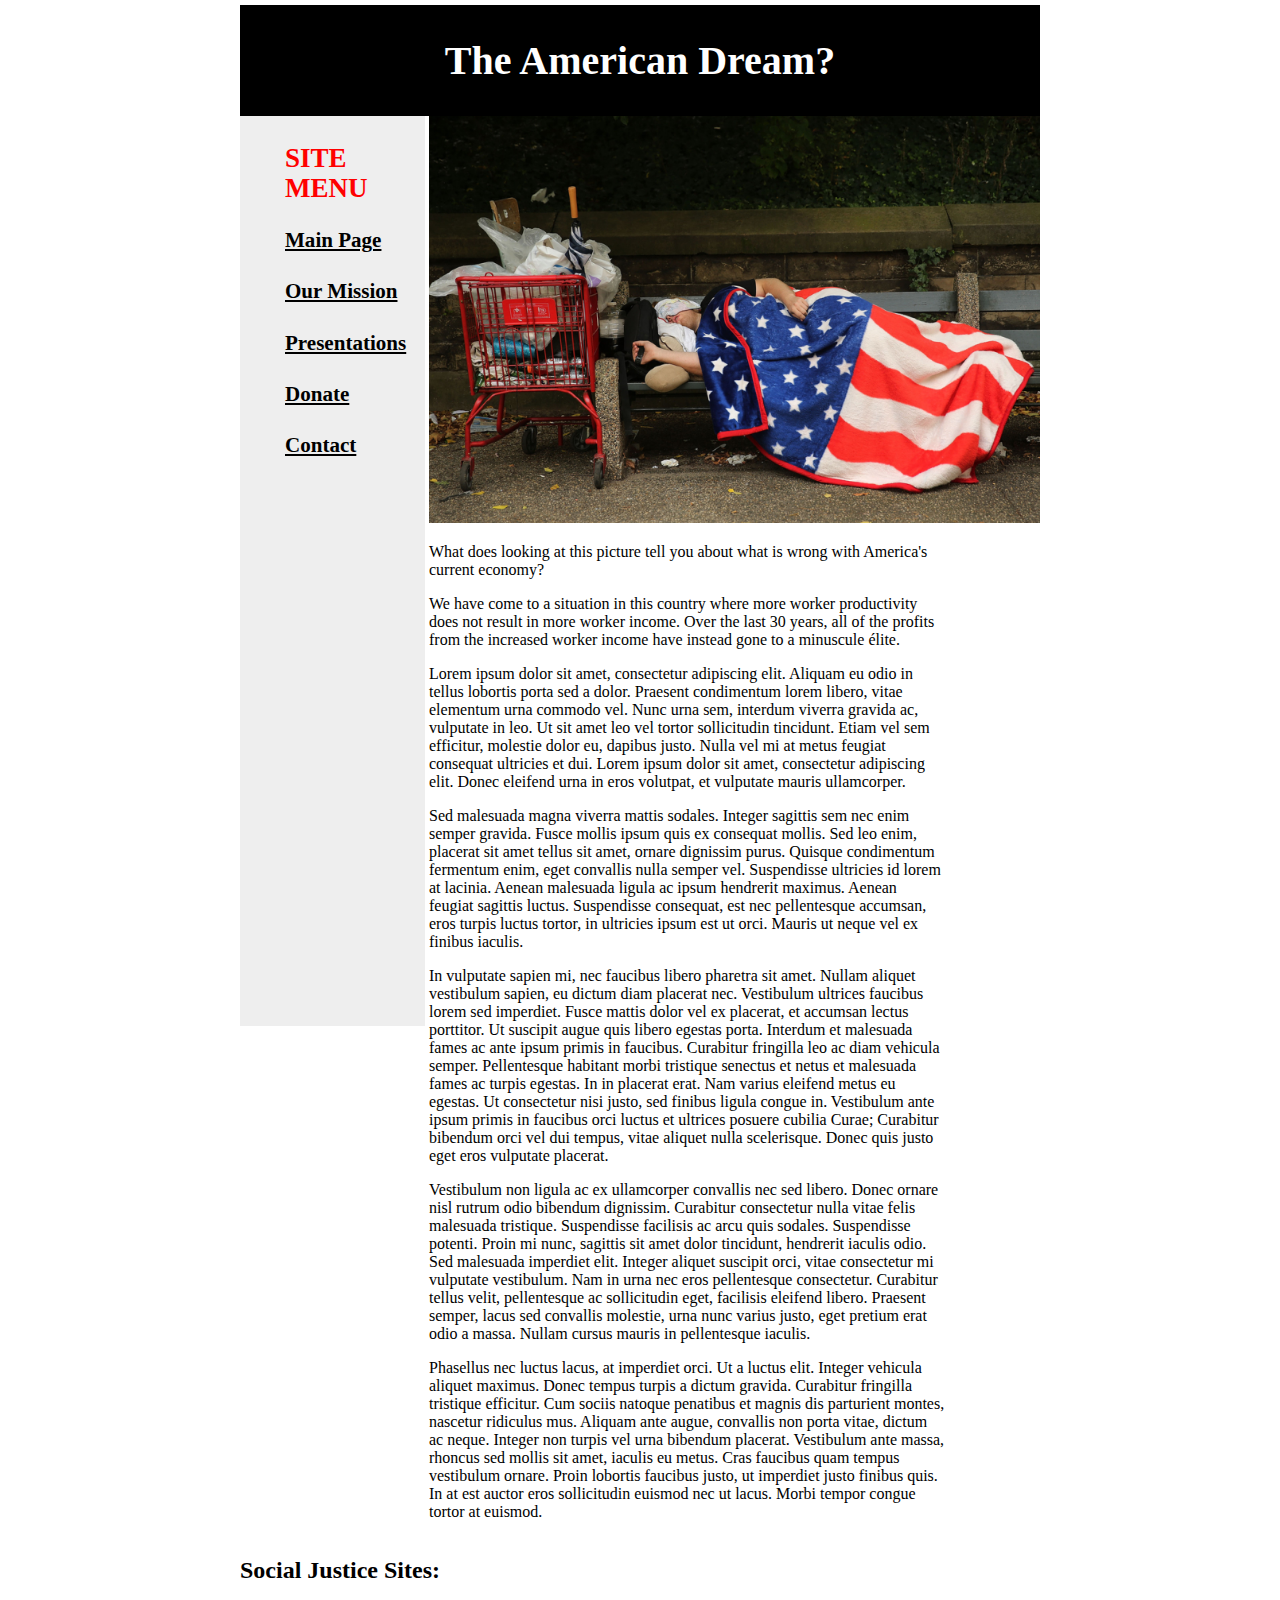
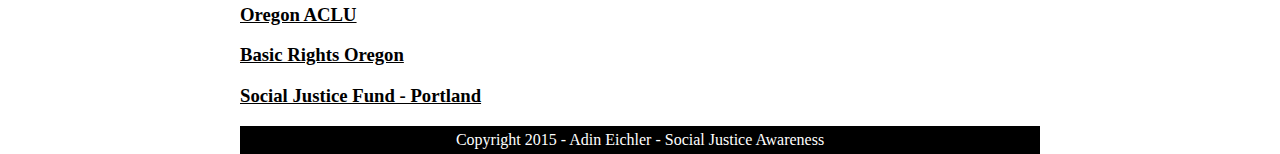
<file: index.html>
<!DOCTYPE html> 
<html>
	<head>
		<style>
			a {color: ;}
			h1 {text-align: center;}
			header {background-color: ; height: ; padding: ;}
		</style>
		<link href="americandream.css" rel="stylesheet">
		<link href="left_nav.css" rel="stylesheet">
	</head>
	<body>
		<header> 
			<h1>The American Dream?</h1> 
		</header>
		<nav> 
			<ul> 
				<p><h2 style="color:red">SITE MENU</h2></p>
				<li><a href ="index.html"><h3>Main Page</h3></a></li> 
				<li><a href ="mission.html"><h3>Our Mission</h3></a></li> 
				<li><a href ="presentation.html"><h3>Presentations</h3></a></li> 
				<li><a href ="donate.html"><h3>Donate</h3></a></li> 
				<li><a href ="contact.html"><h3>Contact</h3></a></li> 
			</ul>

		</nav> 
			<section> 
				<article> <img src="poverty.jpg" style="width:611px"> 
				<p>What does looking at this picture tell you about what is wrong with America's current economy?</p>
				<p>We have come to a situation in this country where more worker productivity does not result in more worker income. Over the last 30 years, all of the profits from the increased worker income have instead gone to a minuscule &eacute;lite.</p>
				<p>Lorem ipsum dolor sit amet, consectetur adipiscing elit. Aliquam eu odio in tellus lobortis porta sed a dolor. Praesent condimentum lorem libero, vitae elementum urna commodo vel. Nunc urna sem, interdum viverra gravida ac, vulputate in leo. Ut sit amet leo vel tortor sollicitudin tincidunt. Etiam vel sem efficitur, molestie dolor eu, dapibus justo. Nulla vel mi at metus feugiat consequat ultricies et dui. Lorem ipsum dolor sit amet, consectetur adipiscing elit. Donec eleifend urna in eros volutpat, et vulputate mauris ullamcorper.</p>

<p>Sed malesuada magna viverra mattis sodales. Integer sagittis sem nec enim semper gravida. Fusce mollis ipsum quis ex consequat mollis. Sed leo enim, placerat sit amet tellus sit amet, ornare dignissim purus. Quisque condimentum fermentum enim, eget convallis nulla semper vel. Suspendisse ultricies id lorem at lacinia. Aenean malesuada ligula ac ipsum hendrerit maximus. Aenean feugiat sagittis luctus. Suspendisse consequat, est nec pellentesque accumsan, eros turpis luctus tortor, in ultricies ipsum est ut orci. Mauris ut neque vel ex finibus iaculis.</p>

<p>In vulputate sapien mi, nec faucibus libero pharetra sit amet. Nullam aliquet vestibulum sapien, eu dictum diam placerat nec. Vestibulum ultrices faucibus lorem sed imperdiet. Fusce mattis dolor vel ex placerat, et accumsan lectus porttitor. Ut suscipit augue quis libero egestas porta. Interdum et malesuada fames ac ante ipsum primis in faucibus. Curabitur fringilla leo ac diam vehicula semper. Pellentesque habitant morbi tristique senectus et netus et malesuada fames ac turpis egestas. In in placerat erat. Nam varius eleifend metus eu egestas. Ut consectetur nisi justo, sed finibus ligula congue in. Vestibulum ante ipsum primis in faucibus orci luctus et ultrices posuere cubilia Curae; Curabitur bibendum orci vel dui tempus, vitae aliquet nulla scelerisque. Donec quis justo eget eros vulputate placerat.</p>

<p>Vestibulum non ligula ac ex ullamcorper convallis nec sed libero. Donec ornare nisl rutrum odio bibendum dignissim. Curabitur consectetur nulla vitae felis malesuada tristique. Suspendisse facilisis ac arcu quis sodales. Suspendisse potenti. Proin mi nunc, sagittis sit amet dolor tincidunt, hendrerit iaculis odio. Sed malesuada imperdiet elit. Integer aliquet suscipit orci, vitae consectetur mi vulputate vestibulum. Nam in urna nec eros pellentesque consectetur. Curabitur tellus velit, pellentesque ac sollicitudin eget, facilisis eleifend libero. Praesent semper, lacus sed convallis molestie, urna nunc varius justo, eget pretium erat odio a massa. Nullam cursus mauris in pellentesque iaculis.</p>

<p>Phasellus nec luctus lacus, at imperdiet orci. Ut a luctus elit. Integer vehicula aliquet maximus. Donec tempus turpis a dictum gravida. Curabitur fringilla tristique efficitur. Cum sociis natoque penatibus et magnis dis parturient montes, nascetur ridiculus mus. Aliquam ante augue, convallis non porta vitae, dictum ac neque. Integer non turpis vel urna bibendum placerat. Vestibulum ante massa, rhoncus sed mollis sit amet, iaculis eu metus. Cras faucibus quam tempus vestibulum ornare. Proin lobortis faucibus justo, ut imperdiet justo finibus quis. In at est auctor eros sollicitudin euismod nec ut lacus. Morbi tempor congue tortor at euismod.</p> 
				</article> 
			</section>
			<section><h2>Social Justice Sites:</h2>
				<h3><a href ="http://www.aclu-or.org/">Oregon ACLU</a></h3>
				<h3><a href ="http://www.basicrights.org/">Basic Rights Oregon</a></h3>
				<h3><a href ="http://www.socialjusticefund.org/social-justice-giving-project-based-portland">Social Justice Fund - Portland</a></h3>
			</section>
	</body> 
	<footer> Copyright 2015 - Adin Eichler - Social	Justice Awareness </footer>
</html>
</file>
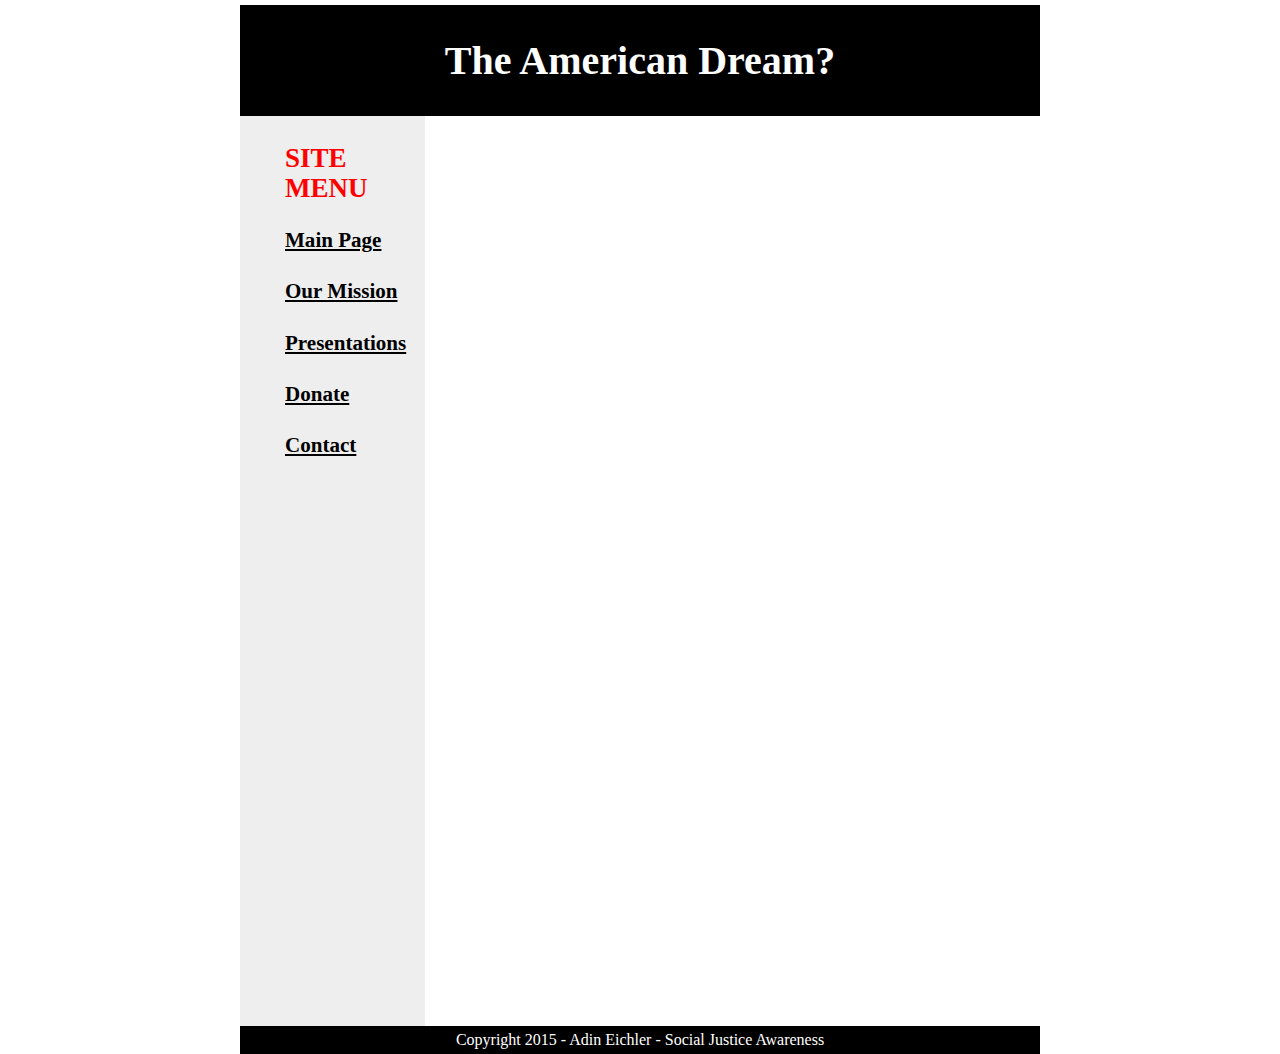
<file: contact.html>
<!DOCTYPE html> 
<html>
	<head>
		<link href="americandream.css" rel="stylesheet">
		<link href="left_nav.css" rel="stylesheet">
	</head>
	<body>
		<header> 
			<h1>The American Dream?</h1> 
		</header>
		<nav> 
			<ul> 
				<p><h2 style="color:red">SITE MENU</h2></p>
				<li><a href ="index.html"><h3>Main Page</h3></a></li> 
				<li><a href ="mission.html"><h3>Our Mission</h3></a></li> 
				<li><a href ="presentation.html"><h3>Presentations</h3></a></li> 
				<li><a href ="donate.html"><h3>Donate</h3></a></li> 
				<li><a href ="Contacts/Contacts.html"><h3>Contact</h3></a></li> 
			</ul>

		</nav> 

	</body> 
	<footer> Copyright 2015 - Adin Eichler - Social	Justice Awareness </footer>
</html>
</file>
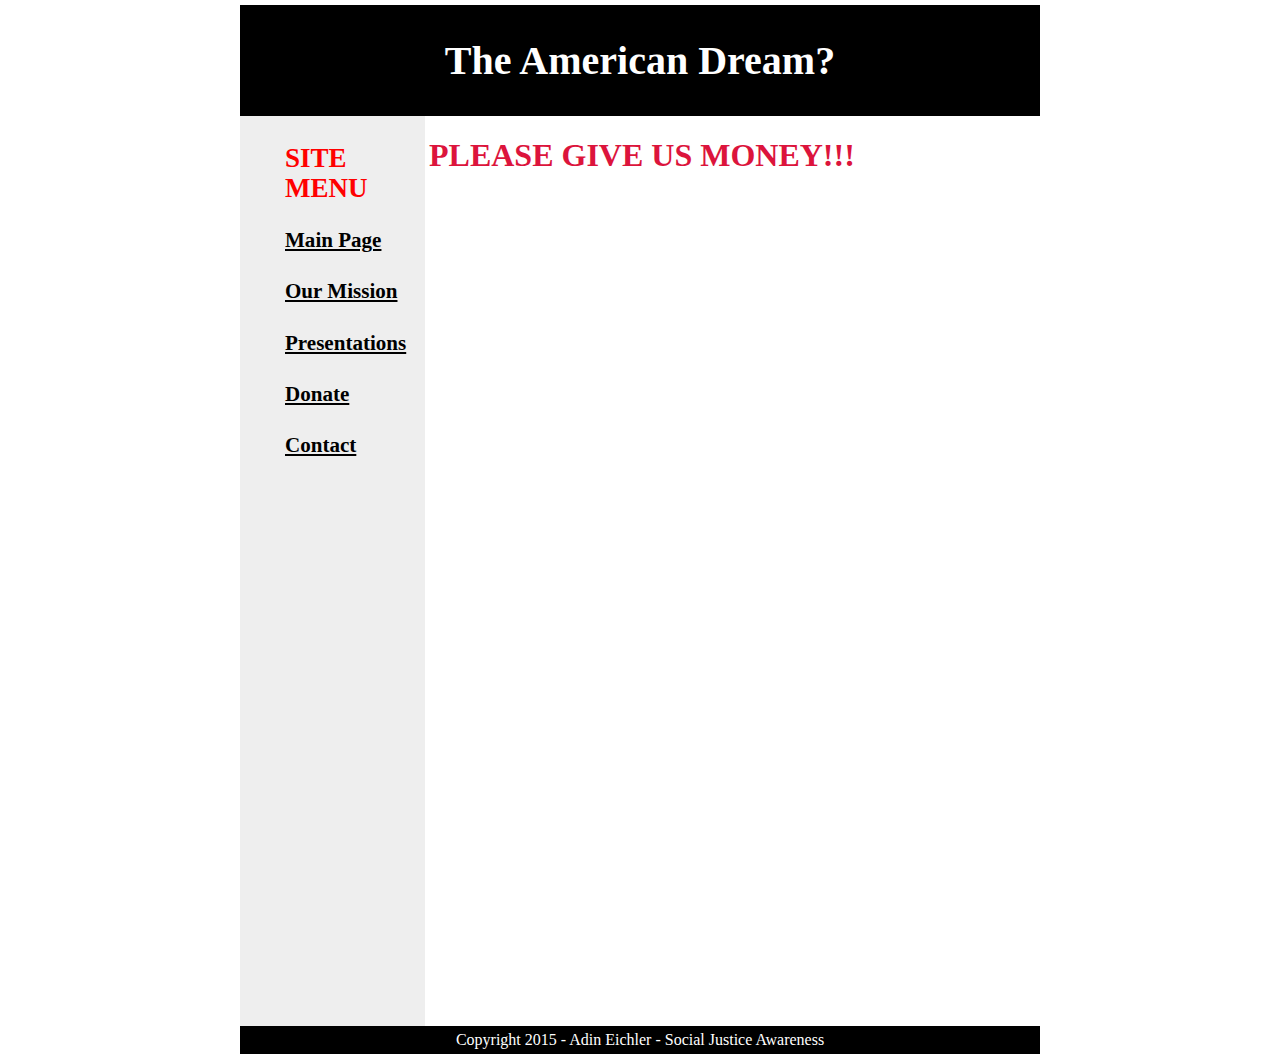
<file: donate.html>
<!DOCTYPE html> 
<html>
	<head>
		<style>
			section h1 {color: crimson;}
		</style>
		<link href="americandream.css" rel="stylesheet">
		<link href="left_nav.css" rel="stylesheet">
	</head>
	<body>
		<header> 
			<h1>The American Dream?</h1> 
		</header>
		<nav> 
			<ul> 
				<p><h2 style="color:red">SITE MENU</h2></p>
				<li><a href ="index.html"><h3>Main Page</h3></a></li> 
				<li><a href ="mission.html"><h3>Our Mission</h3></a></li> 
				<li><a href ="presentation.html"><h3>Presentations</h3></a></li> 
				<li><a href ="donate.html"><h3>Donate</h3></a></li> 
				<li><a href ="contact.html"><h3>Contact</h3></a></li> 
			</ul>

		</nav> 
			<section> 
				<article>
				<p><h1>PLEASE GIVE US MONEY!!!</h1></p>
				</article> 
			</section>
	</body> 
	<footer> Copyright 2015 - Adin Eichler - Social	Justice Awareness </footer>
</html>
</file>
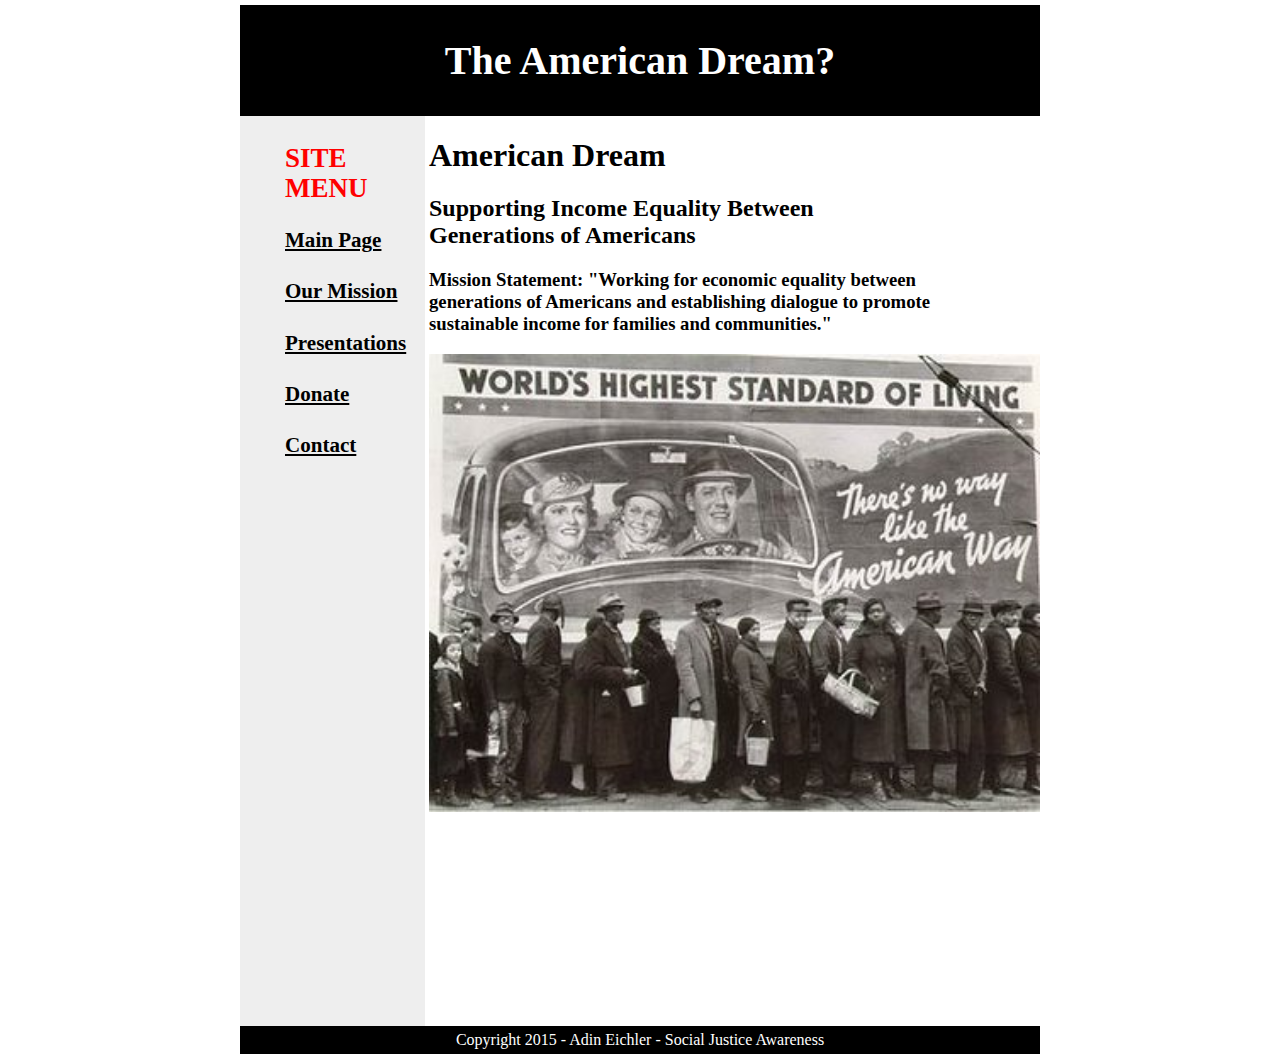
<file: mission.html>
<!DOCTYPE html> 
<html>
	<head>
		<link href="americandream.css" rel="stylesheet">
		<link href="left_nav.css" rel="stylesheet">
	</head>
	<body>
		<header> 
			<h1>The American Dream?</h1> 
		</header>
		<nav> 
			<ul> 
				<p><h2 style="color:red">SITE MENU</h2></p>
				<li><a href ="index.html"><h3>Main Page</h3></a></li> 
				<li><a href ="mission.html"><h3>Our Mission</h3></a></li> 
				<li><a href ="presentation.html"><h3>Presentations</h3></a></li> 
				<li><a href ="donate.html"><h3>Donate</h3></a></li> 
				<li><a href ="contact.html"><h3>Contact</h3></a></li> 
			</ul>

		</nav> 
			<section> 
				<article>
			<h1>American Dream</h1>
			<h2>Supporting Income Equality Between Generations of Americans</h2>
			<h3> Mission Statement: "Working for economic equality between generations of Americans and establishing dialogue to promote sustainable income for families and communities."</h3>
				<img src="GD.jpg" style="width:611px"> 
				</article>
			</section>
	</body> 
	<footer> Copyright 2015 - Adin Eichler - Social	Justice Awareness </footer>
</html>
</file>
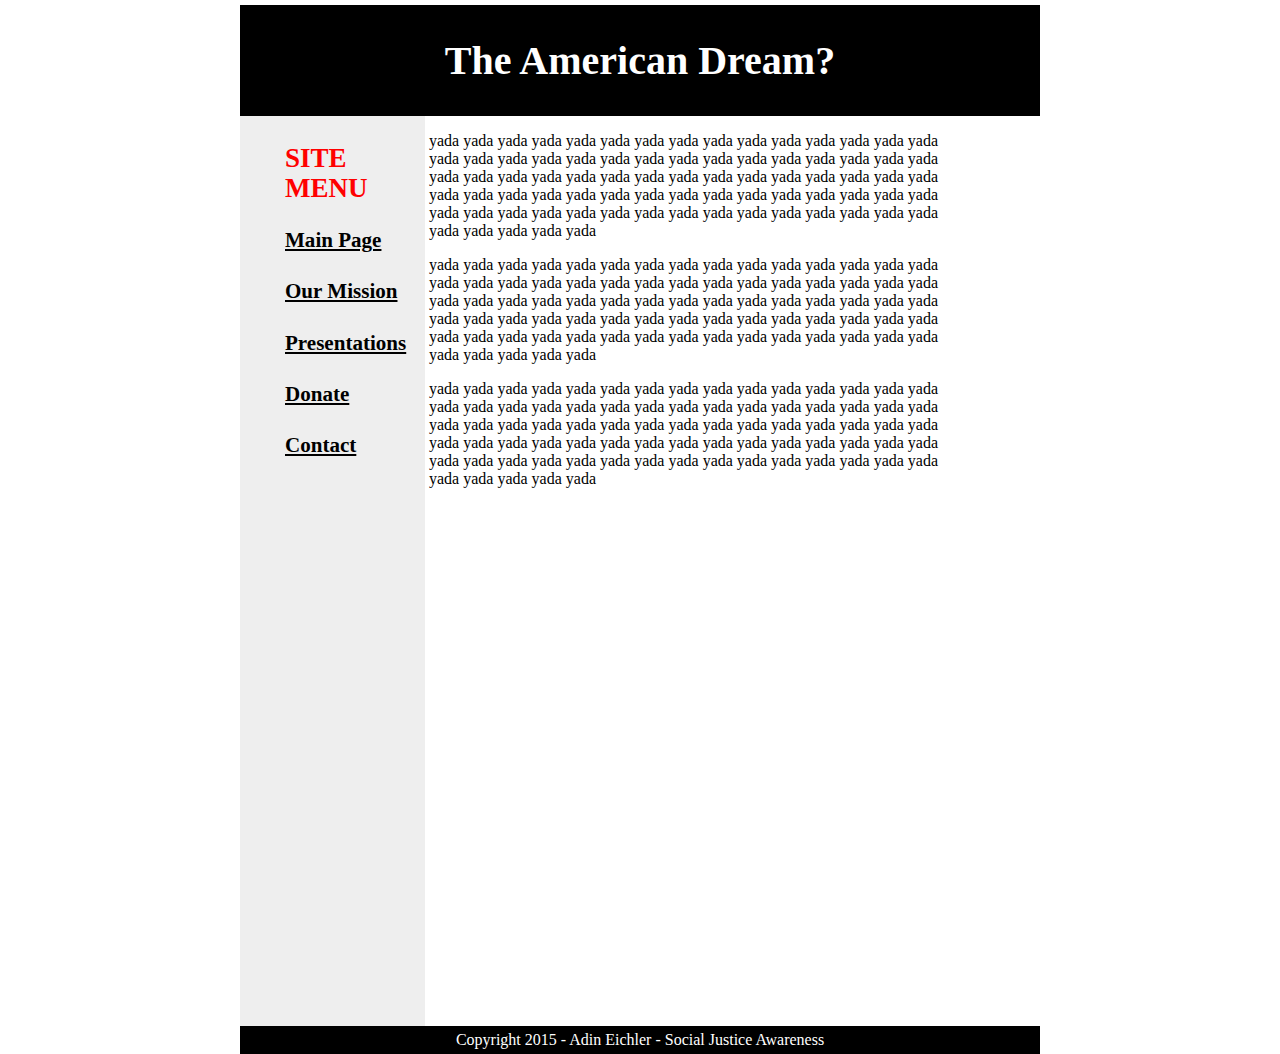
<file: presentation.html>
<!DOCTYPE html> 
<html>
	<head>
		<link href="americandream.css" rel="stylesheet">
		<link href="left_nav.css" rel="stylesheet">
	</head>
	<body>
		<header> 
			<h1>The American Dream?</h1> 
		</header>
		<nav> 
			<ul> 
				<p><h2 style="color:red">SITE MENU</h2></p>
				<li><a href ="index.html"><h3>Main Page</h3></a></li> 
				<li><a href ="mission.html"><h3>Our Mission</h3></a></li> 
				<li><a href ="presentation.html"><h3>Presentations</h3></a></li> 
				<li><a href ="donate.html"><h3>Donate</h3></a></li> 
				<li><a href ="contact.html"><h3>Contact</h3></a></li> 
			</ul>

		</nav> 
			<section> 
				<article>
				<p>yada yada yada yada yada yada yada yada yada yada yada yada yada yada yada yada yada yada yada yada yada yada yada yada yada yada yada yada yada yada yada yada yada yada yada yada yada yada yada yada yada yada yada yada yada yada yada yada yada yada yada yada yada yada yada yada yada yada yada yada yada yada yada yada yada yada yada yada yada yada yada yada yada yada yada yada yada yada yada yada</p> 
				<p>yada yada yada yada yada yada yada yada yada yada yada yada yada yada yada yada yada yada yada yada yada yada yada yada yada yada yada yada yada yada yada yada yada yada yada yada yada yada yada yada yada yada yada yada yada yada yada yada yada yada yada yada yada yada yada yada yada yada yada yada yada yada yada yada yada yada yada yada yada yada yada yada yada yada yada yada yada yada yada yada</p>
				<p>yada yada yada yada yada yada yada yada yada yada yada yada yada yada yada yada yada yada yada yada yada yada yada yada yada yada yada yada yada yada yada yada yada yada yada yada yada yada yada yada yada yada yada yada yada yada yada yada yada yada yada yada yada yada yada yada yada yada yada yada yada yada yada yada yada yada yada yada yada yada yada yada yada yada yada yada yada yada yada yada</p>
				</article> 
			</section>
	</body> 
	<footer> Copyright 2015 - Adin Eichler - Social	Justice Awareness </footer>
</html>
</file>
<file: americandream.css>
html {
      height: 100%;
    }
    body {
       width: 800px;
       margin: 0 auto;
       padding-top: 5px;
       height: 100%;
    }

    header {
        background-color:black;
        color:white;
        text-align:center;
        padding:5px;
        font-size: 20px;
        display: block;
        width: 790px;
    }
    nav {
        line-height:30px;
        background-color:#eeeeee;
        min-height:100%;
        width:175px;
        display: inline-block;
        vertical-align: top;
        padding:5px;
        font-size: 18px;
    }
    nav ul {
        list-style-type: none;
    }
    a {
        color: black;
    }
    section {
        width: 516px;
        display: inline-block;
    }
    aside {
      width: 125px;
      display: inline-block;
      vertical-align: top;
      background-color:#eeeeee;
      font-size: 18px;
      min-height: 100%;
      padding: 8px;
    }
    aside ul {
        list-style-type: none;
    }
    footer {
        width: 790px;
        background-color:black;
        color:white;
        text-align:center;
        padding:5px;
        display: block;
    }
</file>
<file: left_nav.css>
{\rtf1\ansi\ansicpg1252\cocoartf1348\cocoasubrtf170
{\fonttbl\f0\fswiss\fcharset0 Helvetica;}
{\colortbl;\red255\green255\blue255;}
\margl1440\margr1440\vieww10800\viewh8400\viewkind0
\pard\tx720\tx1440\tx2160\tx2880\tx3600\tx4320\tx5040\tx5760\tx6480\tx7200\tx7920\tx8640\pardirnatural

\f0\fs24 \cf0     html \{\
      height: 100%;\
    \}\
    body \{\
       width: 800px;\
       margin: 0 auto;\
       padding-top: 5px;\
       height: 100%;\
    \}\
\
    header \{\
        background-color:black;\
        color:white;\
        text-align:center;\
        padding:5px;\
        font-size: 20px;\
        display: block;\
        width: 790px;\
    \}\
    nav \{\
        line-height:30px;\
        background-color:#eeeeee;\
        min-height:100%;\
        width:125px;\
        display: inline-block;\
        vertical-align: top;\
        padding:5px;\
        font-size: 15px;\
    \}\
    nav ul \{\
        list-style-type: none;\
    \}\
    a \{\
        color: black;\
    \}\
    section \{\
        width: 600px;\
        display: inline-block;\
    \}\
    aside \{\
      width: 125px;\
      display: inline-block;\
      vertical-align: top;\
      background-color:#eeeeee;\
      font-size: 18px;\
      min-height: 100%;\
      padding: 8px;\
    \}\
    aside ul \{\
        list-style-type: none;\
    \}\
    footer \{\
        width: 790px;\
        background-color:black;\
        color:white;\
        text-align:center;\
        padding:5px;\
        display: block;\
    \}\
}
</file>
